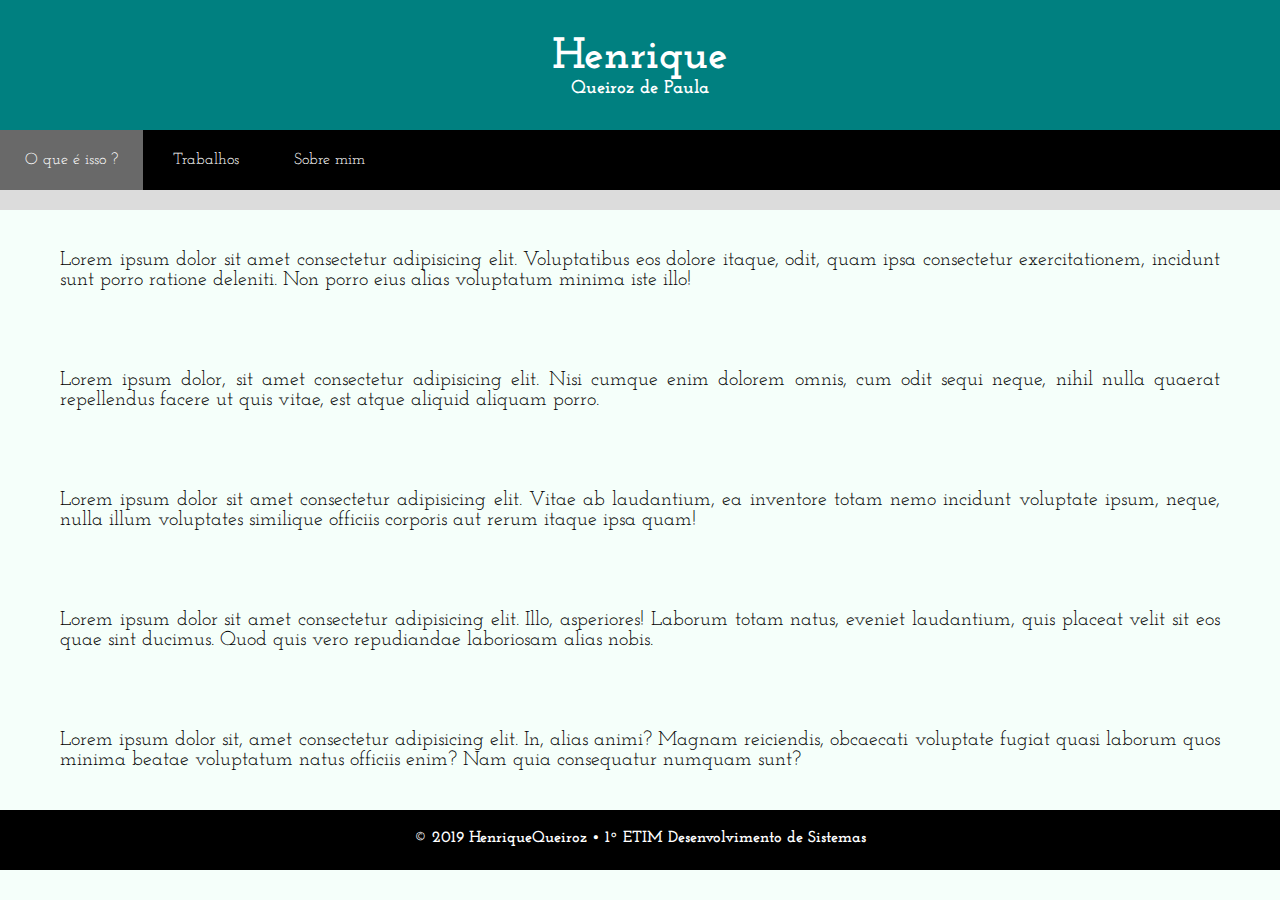
<file: index.html>
<html>
    <head>
        <meta charset ="UTF-8">
        <link rel="stylesheet" href="estilo.css">
        <link href="https://fonts.googleapis.com/css?family=Josefin+Slab&display=swap" rel="stylesheet">
        <title>HenriqueQueiroz - Site Profissional</title>
    </head>
    <body>
        <nav id="cabeca">
            <h1 class="logo">Henrique</h1>
            <h3 class="tipo">Queiroz de Paula</h3>
        </nav>
        <div id="btarefas">
            <button class="selecionado">O que é isso ?</button>
            <a href="trabalhos.html"><button class="opcoes">Trabalhos</button></a>
            <a href="sobre.html"><button class="opcoes">Sobre mim</button></a>
        </div>
        <nav id="Bdetalhe"></nav>
        <p>Lorem ipsum dolor sit amet consectetur adipisicing elit. Voluptatibus eos dolore itaque, odit, quam ipsa consectetur exercitationem, incidunt sunt porro ratione deleniti. Non porro eius alias voluptatum minima iste illo!</p>
        <p>Lorem ipsum dolor, sit amet consectetur adipisicing elit. Nisi cumque enim dolorem omnis, cum odit sequi neque, nihil nulla quaerat repellendus facere ut quis vitae, est atque aliquid aliquam porro.</p>
        <p>Lorem ipsum dolor sit amet consectetur adipisicing elit. Vitae ab laudantium, ea inventore totam nemo incidunt voluptate ipsum, neque, nulla illum voluptates similique officiis corporis aut rerum itaque ipsa quam!</p>
        <p>Lorem ipsum dolor sit amet consectetur adipisicing elit. Illo, asperiores! Laborum totam natus, eveniet laudantium, quis placeat velit sit eos quae sint ducimus. Quod quis vero repudiandae laboriosam alias nobis.</p>
        <p>Lorem ipsum dolor sit, amet consectetur adipisicing elit. In, alias animi? Magnam reiciendis, obcaecati voluptate fugiat quasi laborum quos minima beatae voluptatum natus officiis enim? Nam quia consequatur numquam sunt?</p>
        <div id="btarefas">
            <h4 class="roda">© 2019 HenriqueQueiroz • 1º ETIM Desenvolvimento de Sistemas</h4>
        </div>
    </body>
</html>
</file>
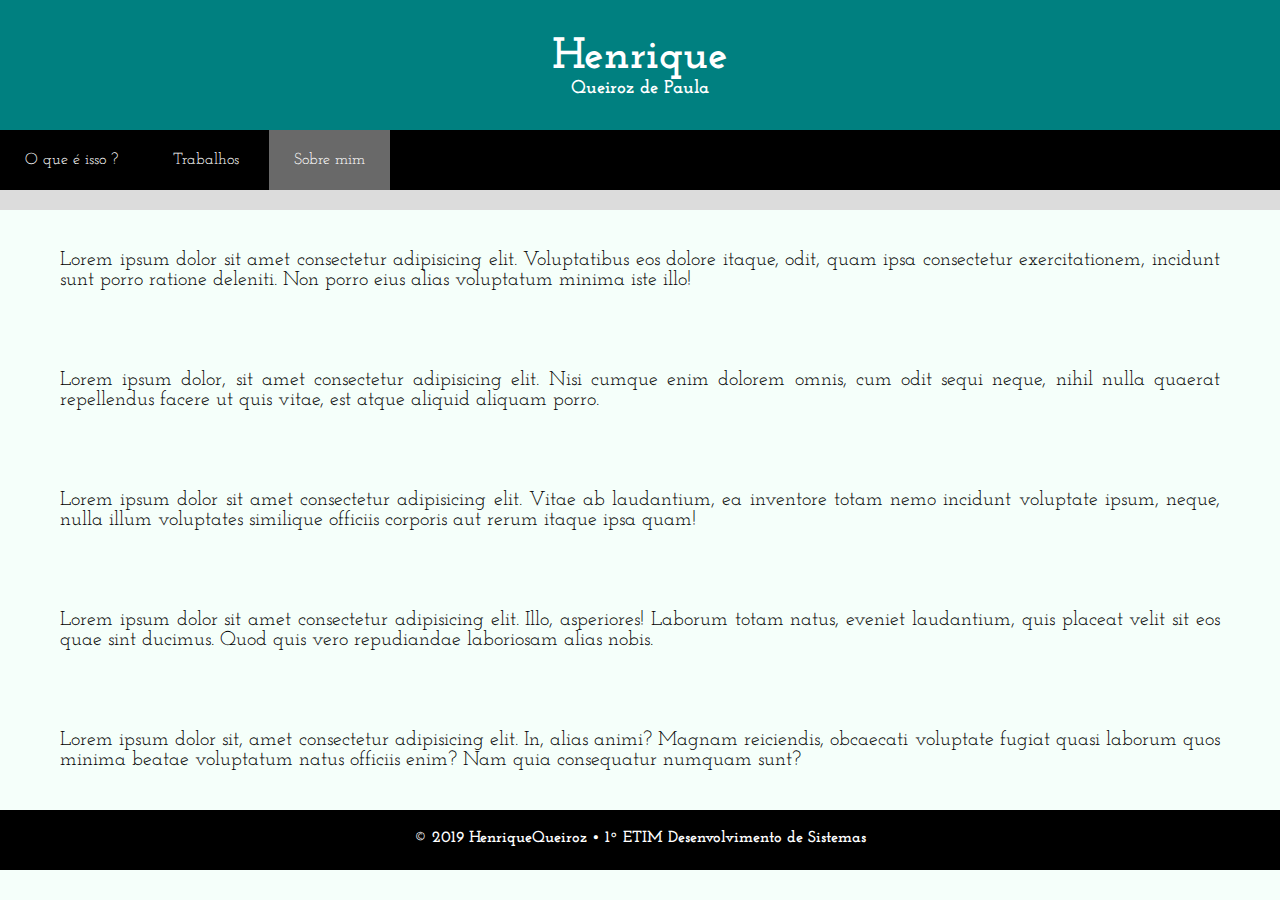
<file: sobre.html>
<html>
    <head>
        <meta charset ="UTF-8">
        <link rel="stylesheet" href="estilo.css">
        <link href="https://fonts.googleapis.com/css?family=Josefin+Slab&display=swap" rel="stylesheet">
        <title>Sobre - HenriqueQueiroz</title>
    </head>
    <body>
        <nav id="cabeca">
            <h1 class="logo">Henrique</h1>
            <h3 class="tipo">Queiroz de Paula</h3>
        </nav>
        <div id="btarefas">
            <a href="index.html"><button class="opcoes">O que é isso ?</button></a>
            <a href="trabalhos.html"><button class="opcoes">Trabalhos</button></a>
            <button class="selecionado">Sobre mim</button>
        </div>
        <nav id="Bdetalhe"></nav>
        <p>Lorem ipsum dolor sit amet consectetur adipisicing elit. Voluptatibus eos dolore itaque, odit, quam ipsa consectetur exercitationem, incidunt sunt porro ratione deleniti. Non porro eius alias voluptatum minima iste illo!</p>
        <p>Lorem ipsum dolor, sit amet consectetur adipisicing elit. Nisi cumque enim dolorem omnis, cum odit sequi neque, nihil nulla quaerat repellendus facere ut quis vitae, est atque aliquid aliquam porro.</p>
        <p>Lorem ipsum dolor sit amet consectetur adipisicing elit. Vitae ab laudantium, ea inventore totam nemo incidunt voluptate ipsum, neque, nulla illum voluptates similique officiis corporis aut rerum itaque ipsa quam!</p>
        <p>Lorem ipsum dolor sit amet consectetur adipisicing elit. Illo, asperiores! Laborum totam natus, eveniet laudantium, quis placeat velit sit eos quae sint ducimus. Quod quis vero repudiandae laboriosam alias nobis.</p>
        <p>Lorem ipsum dolor sit, amet consectetur adipisicing elit. In, alias animi? Magnam reiciendis, obcaecati voluptate fugiat quasi laborum quos minima beatae voluptatum natus officiis enim? Nam quia consequatur numquam sunt?</p>
        <div id="btarefas">
            <h4 class="roda">© 2019 HenriqueQueiroz • 1º ETIM Desenvolvimento de Sistemas</h4>
        </div>
    </body>
</html>
</file>
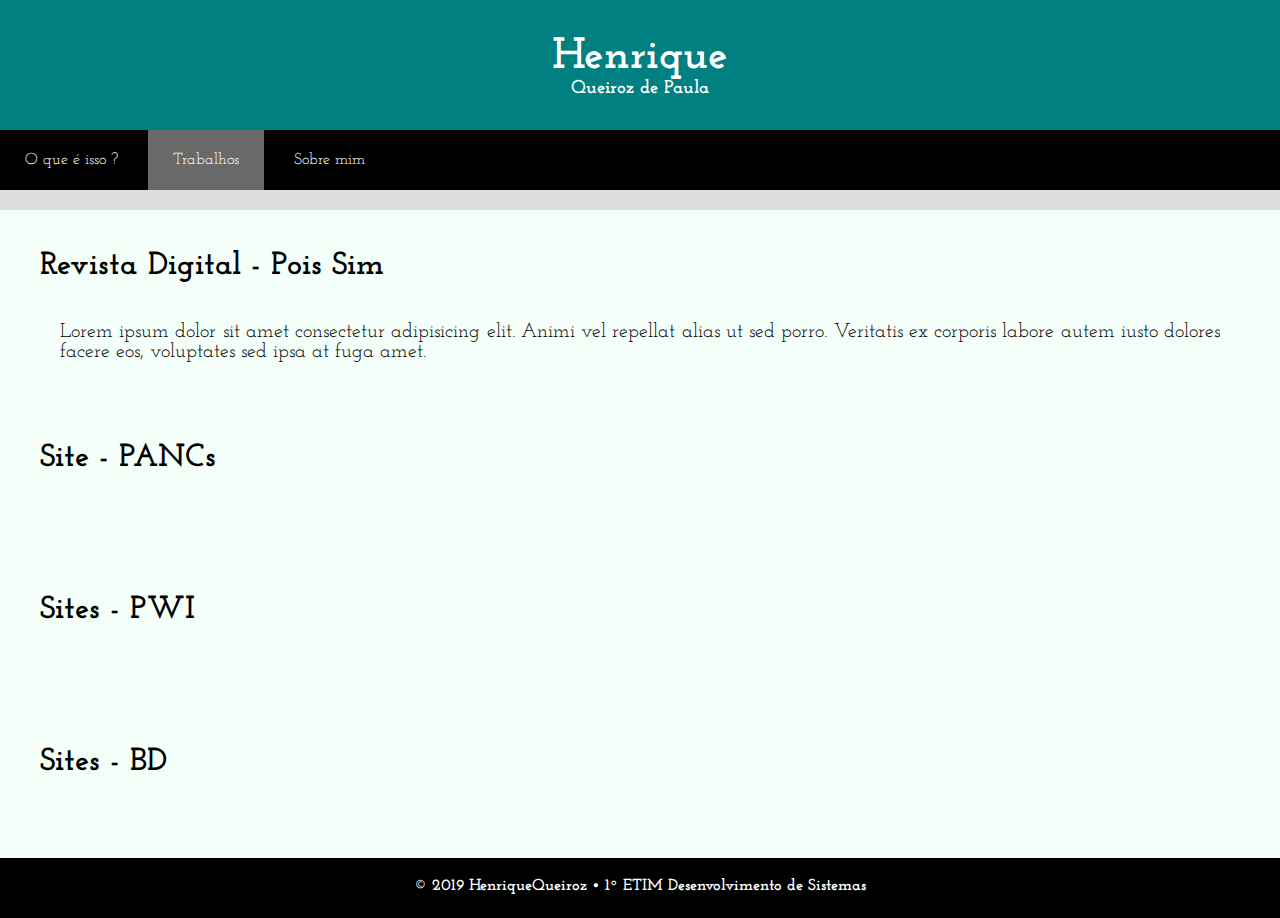
<file: trabalhos.html>
<head>
        <meta charset ="UTF-8">
        <link rel="stylesheet" href="estilo.css">
        <link href="https://fonts.googleapis.com/css?family=Josefin+Slab&display=swap" rel="stylesheet">
        <title>Trabalhos - HenriqueQueiroz</title>
    </head>
    <body>
        <nav id="cabeca">
            <h1 class="logo">Henrique</h1>
            <h3 class="tipo">Queiroz de Paula</h3>
        </nav>
        <div id="btarefas">
            <a href="index.html"><button class="opcoes">O que é isso ?</button></a>
            <button class="selecionado">Trabalhos</button>
            <a href="sobre.html"><button class="opcoes">Sobre mim</button></a>
        </div>
        <nav id="Bdetalhe"></nav>
        <ul>
            <li>
                <h1 class="titulo">Revista Digital - Pois Sim</h1>
                    <p>Lorem ipsum dolor sit amet consectetur adipisicing elit. Animi vel repellat alias ut sed porro. Veritatis ex corporis labore autem iusto dolores facere eos, voluptates sed ipsa at fuga amet.</p>
                    <a href=""></a>
            </li>
            <li>
                <h1 class="titulo">Site - PANCs</h1>
                    <p></p>
                    <a href=""></a>
            </li>
            <li>
                <h1 class="titulo">Sites - PWI</h1>
                    <p></p>
                    <a href=""></a>
            </li>
            <li>
                <h1 class="titulo">Sites - BD</h1>
                    <p></p>
                    <a href=""></a>
            </li>
        </ul>
        <div id="btarefas">
            <h4 class="roda">© 2019 HenriqueQueiroz • 1º ETIM Desenvolvimento de Sistemas</h4>
        </div>
    </body>
</html>
</file>
<file: estilo.css>
*{
    margin: 0;
    padding: 0;
    background-color:rgb(245,255,250);
    font-family: 'Josefin Slab', serif;
}
#cabeca{
    width: 100%;
    height: 130px;
    background-color:rgb(0,128,128); 
}
#Btarefas{
    width: 100%;
    height: 60px;
    background-color: rgb(0,0,0);
}
#Bdetalhe{
    width: 100%;
    height: 20px;
    background-color: rgb(220,220,220);
}
h1.logo{
    padding: 35px 0px 0px 0px;
    color:white;
    text-align: center;
    font-size: 44px;
    background-color:rgb(0,128,128); 
}
h1.titulo{
    padding: 40px 0px 0px 40px;
}
h3.tipo{
    color:white;
    text-align: center;
    background-color:rgb(0,128,128); 
}
h4.roda{
    padding: 20px 0px 0px 0px;
    color:white;
    text-align: center;
    background-color: black;
}
button.opcoes{
    margin: 0;
    border: none;
    padding: 0px 25px 0px 25px;
    height: 100%;
    font-size: 16px;
    color: white;
    background-color: black;
}
.selecionado{
    margin: 0;
    border: none;
    padding: 0px 25px 0px 25px;
    height: 100%;
    font-size: 16px;
    color: white;
    background-color: rgb(105,105,105);
}
.opcoes:hover{
    background-color: rgb(105,105,105);
}
p{
    padding: 40px 60px 40px 60px;
    font-size: 20px;
    text-align: justify;
}
ul{
    color: black;
}
</file>
